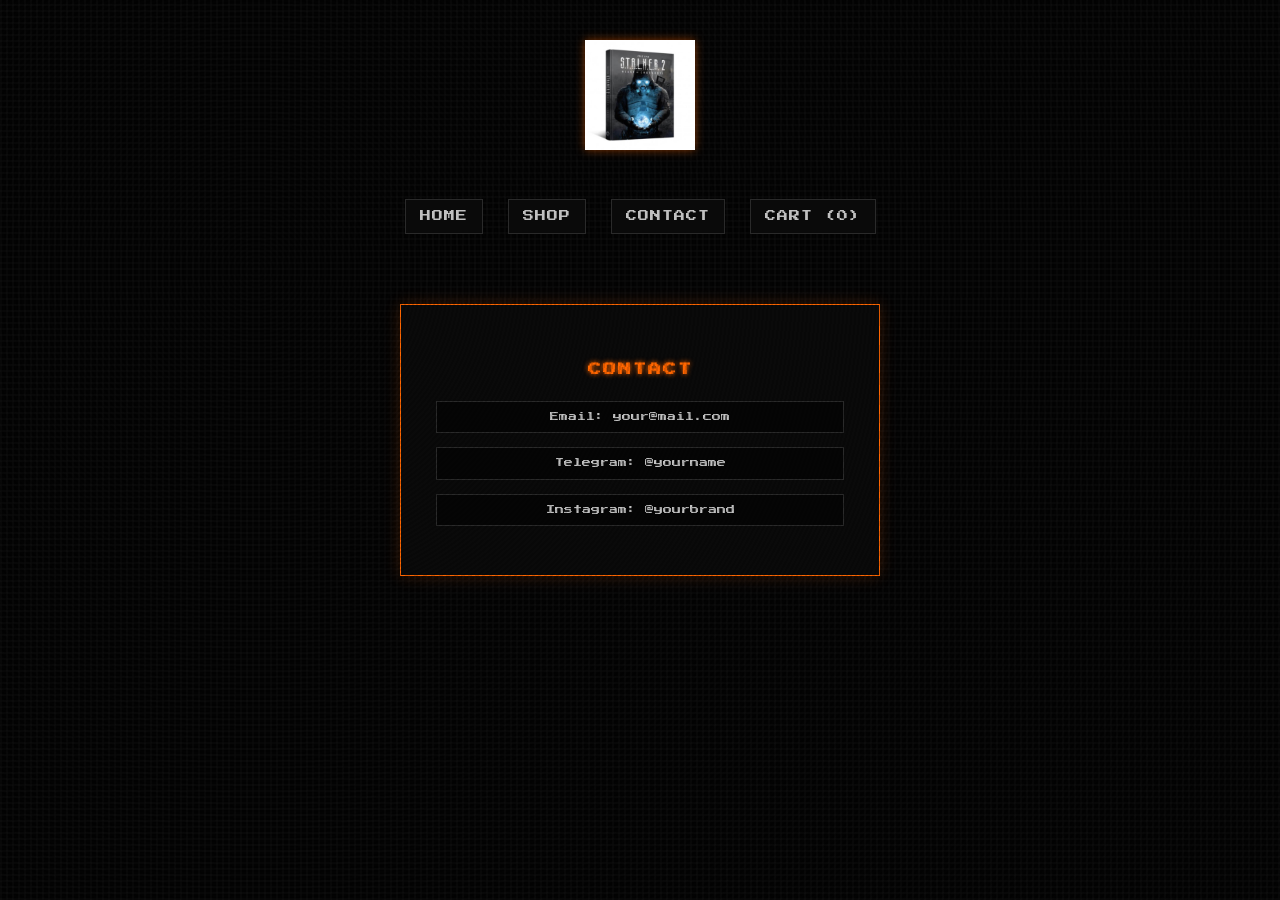
<file: contact.html>
<!DOCTYPE html>
<html lang="ru">
<head>
  <meta charset="UTF-8">
  <title>CONTACT</title>
  <link rel="stylesheet" href="style.css">
</head>
<body>
  <div class="logo">
  <img src="img/stalkercultlogo.jpg" alt="logo">
</div>

<div class="menu">
  <a href="indexhome.html">HOME</a>
  <a href="index.html">SHOP</a>
  <a href="contact.html">CONTACT</a>
  <a href="cart.html">CART (0)</a>
</div>

<div class="contact">
  <h1>CONTACT</h1>

  <p>Email: your@mail.com</p>
  <p>Telegram: @yourname</p>
  <p>Instagram: @yourbrand</p>
</div>

<script src="script.js"></script>
</body>
</html>
</file>
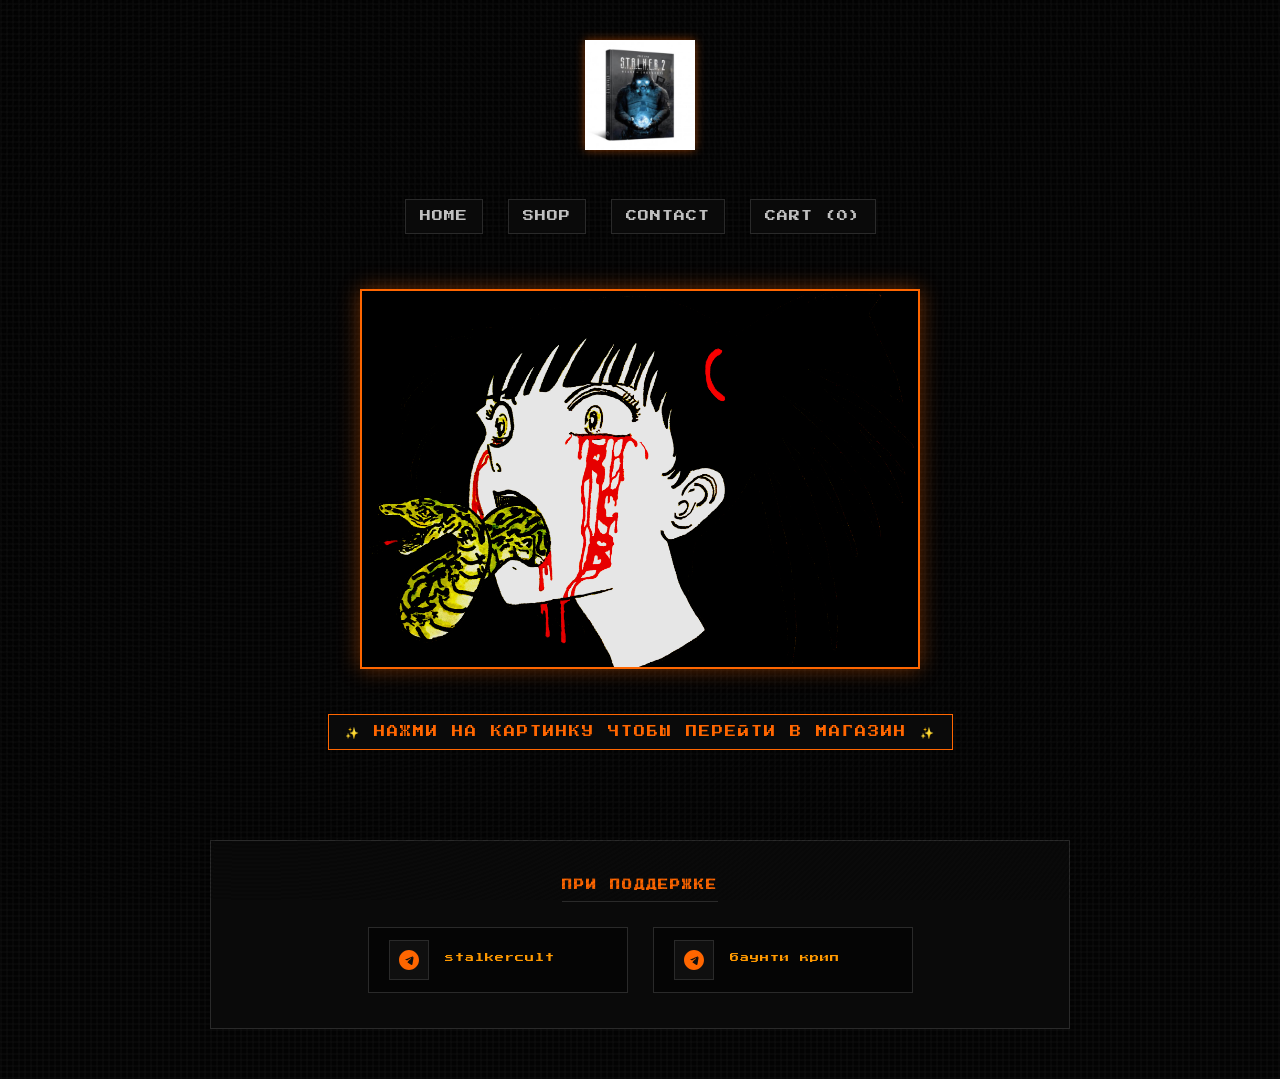
<file: indexhome.html>
<!DOCTYPE html>
<html lang="ru">
<head>
  <meta charset="UTF-8">
  <title>HOME - STALKER CULT</title>
  <link rel="stylesheet" href="style.css">
</head>
<body>

<div class="logo">
  <img src="img/stalkercultlogo.jpg" alt="logo">
</div>

<div class="menu">
  <a href="indexhome.html">HOME</a>
  <a href="index.html">SHOP</a>
  <a href="contact.html">CONTACT</a>
  <a href="cart.html">CART (0)</a>
</div>

<!-- 3D карточка с эффектами - кликабельна -->
<div class="hero-3d-container">
  <div class="hero-3d-card" id="heroCard" title="Нажмите чтобы перейти в магазин" onclick="window.location.href='index.html'">
    <div class="hero-3d-inner">
      <div class="hero-3d-front">
        <img src="img/RCBBloodTearslogoTransparent.jpg" alt="STALKER CULT" class="hero-image" onerror="this.src='https://placehold.co/800x600/0a0c0f/ffcc66?text=STALKER+CULT'">
        <div class="hero-glow"></div>
        <div class="hero-scan-line"></div>
      </div>
    </div>
    <div class="hero-particles">
      <div class="particle"></div>
      <div class="particle"></div>
      <div class="particle"></div>
      <div class="particle"></div>
      <div class="particle"></div>
      <div class="particle"></div>
      <div class="particle"></div>
      <div class="particle"></div>
    </div>
  </div>
  <div class="hero-text" style="margin-top: 20px;">
    <p style="color: #ff6600; font-size: 0.7rem;">✨ НАЖМИ НА КАРТИНКУ ЧТОБЫ ПЕРЕЙТИ В МАГАЗИН ✨</p>
  </div>
</div>

<!-- Блок поддержки -->
<div class="support-section">
  <div class="support-title">
    <h2>ПРИ ПОДДЕРЖКЕ</h2>
  </div>
  <div class="support-channels">
    <a href="https://t.me/stalkercult" target="_blank" class="support-card" id="tg-stalker">
      <div class="support-icon-large">
        <svg viewBox="0 0 24 24" width="48" height="48" fill="currentColor">
          <path d="M12 2C6.48 2 2 6.48 2 12s4.48 10 10 10 10-4.48 10-10S17.52 2 12 2zm4.64 6.8c-.15 1.58-.8 5.42-1.13 7.19-.14.75-.42 1-.68 1.03-.58.05-1.02-.38-1.58-.75-.88-.58-1.38-.94-2.23-1.5-.99-.65-.35-1.01.22-1.59.15-.15 2.71-2.48 2.76-2.69.01-.03.01-.14-.07-.2-.08-.06-.2-.04-.28-.02-.12.03-2.01 1.28-2.84 1.81-.27.18-.51.27-.73.27-.24 0-.7-.14-1.04-.25-.43-.14-.77-.22-.74-.47.02-.13.2-.26.55-.4 2.07-.9 3.46-1.5 4.16-1.78 1.98-.8 2.39-.94 2.66-.94.06 0 .16.01.23.07.06.05.09.13.08.2-.02.05-.11.57-.22 1.18z"/>
        </svg>
      </div>
      <div class="support-info">
        <div class="support-channel-name">stalkercult</div>
        <div class="support-channel-desc"></div>
      </div>
      <div class="support-arrow">→</div>
    </a>
    
    <a href="https://t.me/bountyvisual" target="_blank" class="support-card" id="tg-bounty">
      <div class="support-icon-large">
        <svg viewBox="0 0 24 24" width="48" height="48" fill="currentColor">
          <path d="M12 2C6.48 2 2 6.48 2 12s4.48 10 10 10 10-4.48 10-10S17.52 2 12 2zm4.64 6.8c-.15 1.58-.8 5.42-1.13 7.19-.14.75-.42 1-.68 1.03-.58.05-1.02-.38-1.58-.75-.88-.58-1.38-.94-2.23-1.5-.99-.65-.35-1.01.22-1.59.15-.15 2.71-2.48 2.76-2.69.01-.03.01-.14-.07-.2-.08-.06-.2-.04-.28-.02-.12.03-2.01 1.28-2.84 1.81-.27.18-.51.27-.73.27-.24 0-.7-.14-1.04-.25-.43-.14-.77-.22-.74-.47.02-.13.2-.26.55-.4 2.07-.9 3.46-1.5 4.16-1.78 1.98-.8 2.39-.94 2.66-.94.06 0 .16.01.23.07.06.05.09.13.08.2-.02.05-.11.57-.22 1.18z"/>
        </svg>
      </div>
      <div class="support-info">
        <div class="support-channel-name">баунти крип</div>
        <div class="support-channel-desc"></div>
      </div>
      <div class="support-arrow">→</div>
    </a>
  </div>
</div>

<script src="script.js"></script>
</body>
</html>
</file>
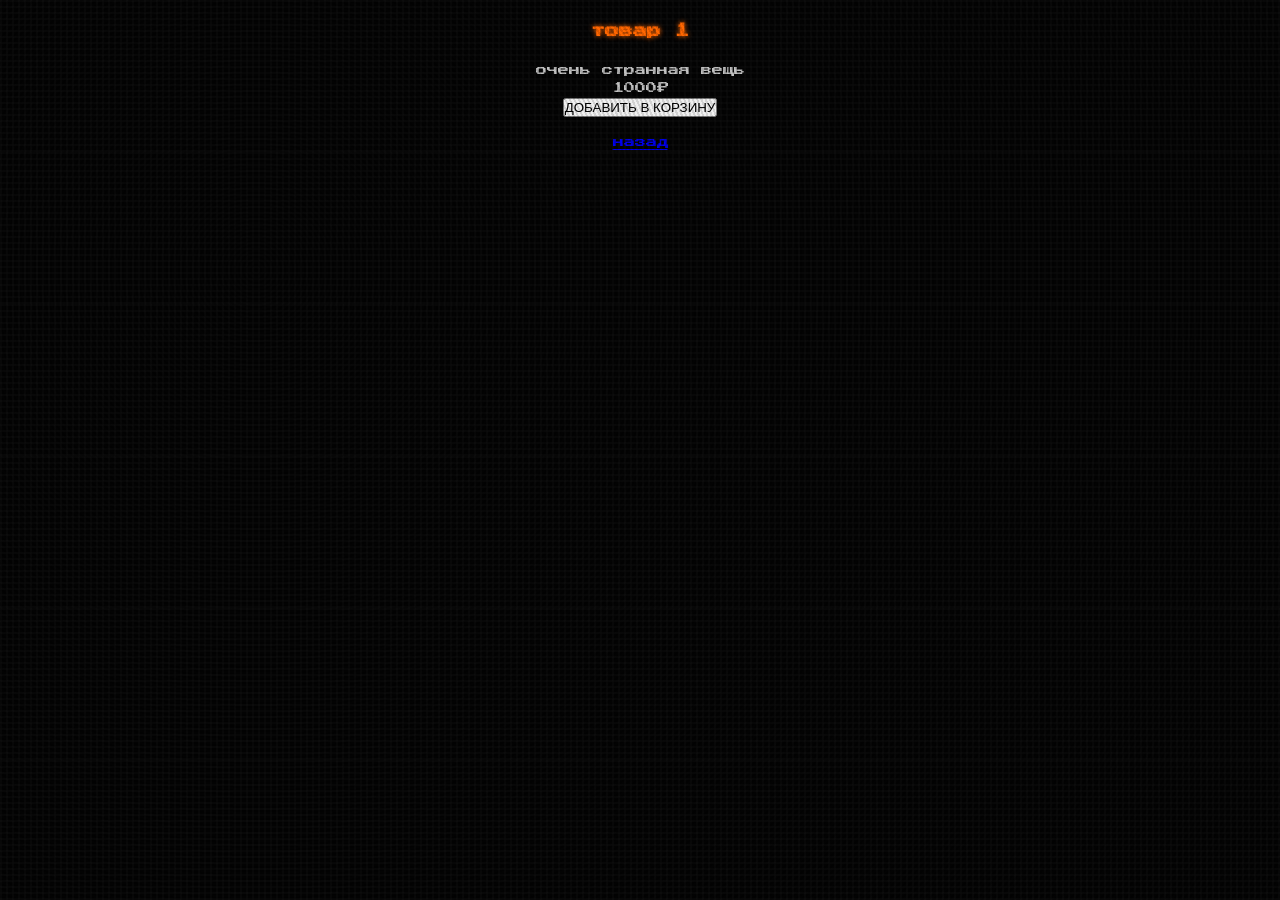
<file: product.html>
<!DOCTYPE html>
<html>
<head>
  <link rel="stylesheet" href="style.css">
</head>
<body>

<h1>товар 1</h1>
<p>очень странная вещь</p>
<p>1000₽</p>

<button onclick="addToCart()">добавить в корзину</button>

<br><br>
<a href="index.html">назад</a>

<script src="script.js"></script>

</body>
</html>
</file>
<file: style.css>
/* ===== ТЕМНЫЙ ПИКСЕЛЬНЫЙ СТИЛЬ С ОРАНЖЕВЫМ СВЕЧЕНИЕМ ===== */
@import url('https://fonts.googleapis.com/css2?family=Press+Start+2P&family=Silkscreen:wght@400;700&display=swap');

* {
  margin: 0;
  padding: 0;
  box-sizing: border-box;
}

body {
  background: #030303;
  background-image: 
    repeating-linear-gradient(0deg, rgba(20, 20, 20, 0.3) 0px, rgba(20, 20, 20, 0.3) 2px, transparent 2px, transparent 6px),
    repeating-linear-gradient(90deg, rgba(20, 20, 20, 0.3) 0px, rgba(20, 20, 20, 0.3) 2px, transparent 2px, transparent 6px);
  color: #c0c0c0;
  font-family: 'Press Start 2P', monospace;
  text-align: center;
  overflow-x: hidden;
  position: relative;
  font-size: 11px;
  line-height: 1.6;
}

/* ГРАНЖ-ТЕКСТУРА */
body::before {
  content: '';
  position: fixed;
  top: 0;
  left: 0;
  width: 100%;
  height: 100%;
  background: repeating-radial-gradient(circle at 20% 30%, rgba(0,0,0,0.3) 0px, rgba(0,0,0,0.3) 2px, transparent 2px, transparent 4px);
  pointer-events: none;
  z-index: 0;
  opacity: 0.4;
}

/* ===== АНИМАЦИИ ===== */
@keyframes fadeInUp {
  0% {
    opacity: 0;
    transform: translateY(20px);
  }
  100% {
    opacity: 1;
    transform: translateY(0);
  }
}

@keyframes fadeInScale {
  0% {
    opacity: 0;
    transform: scale(0.95);
  }
  100% {
    opacity: 1;
    transform: scale(1);
  }
}

@keyframes glitch {
  0%, 100% {
    transform: translate(0, 0);
    text-shadow: none;
  }
  96% {
    transform: translate(-1px, 0);
    text-shadow: -1px 0 #ff3300;
  }
  97% {
    transform: translate(1px, 0);
    text-shadow: 1px 0 #ff9900;
  }
  98% {
    transform: translate(0, 0);
  }
}

@keyframes blink {
  0%, 100% {
    opacity: 1;
  }
  50% {
    opacity: 0.6;
  }
}

@keyframes textGlow {
  0%, 100% {
    text-shadow: 0 0 3px #ff6600, 0 0 5px #ff6600;
  }
  50% {
    text-shadow: 0 0 10px #ff6600, 0 0 15px #ff6600, 0 0 20px rgba(255, 102, 0, 0.5);
  }
}

@keyframes borderPulse {
  0%, 100% {
    border-color: #ff6600;
    box-shadow: 0 0 5px rgba(255, 102, 0, 0.3);
  }
  50% {
    border-color: #ffaa44;
    box-shadow: 0 0 20px rgba(255, 102, 0, 0.8);
  }
}

@keyframes floatGlow {
  0%, 100% {
    filter: drop-shadow(0 0 5px rgba(255, 102, 0, 0.5)) drop-shadow(0 0 10px rgba(255, 102, 0, 0.3));
  }
  50% {
    filter: drop-shadow(0 0 15px rgba(255, 102, 0, 0.8)) drop-shadow(0 0 25px rgba(255, 102, 0, 0.5));
  }
}

@keyframes auraPulse {
  0%, 100% {
    box-shadow: 0 0 20px rgba(255, 102, 0, 0.4), inset 0 0 30px rgba(255, 102, 0, 0.1);
  }
  50% {
    box-shadow: 0 0 40px rgba(255, 102, 0, 0.8), inset 0 0 50px rgba(255, 102, 0, 0.3);
  }
}

/* ===== ЛОГО (БЕЗ РАМКИ) ===== */
.logo {
  position: relative;
  margin-top: 40px;
  animation: fadeInUp 0.6s ease-out;
}

.logo img {
  width: 110px;
  padding: 0;
  background: transparent;
  transition: all 0.3s;
  filter: drop-shadow(0 0 5px rgba(255, 102, 0, 0.5));
}

.logo img:hover {
  transform: scale(1.02);
  filter: drop-shadow(0 0 15px rgba(255, 102, 0, 0.8));
}

/* ===== МЕНЮ ===== */
.menu {
  margin: 45px 0 35px;
  display: flex;
  justify-content: center;
  gap: 25px;
  flex-wrap: wrap;
  position: relative;
  animation: fadeInUp 0.7s ease-out;
}

.menu a {
  color: #c0c0c0;
  text-decoration: none;
  font-size: 11px;
  text-transform: uppercase;
  padding: 8px 14px;
  position: relative;
  font-family: 'Press Start 2P', monospace;
  background: #0a0a0a;
  border: 1px solid #2a2a2a;
  transition: all 0.2s;
  letter-spacing: 1px;
}

.menu a::before {
  content: '[';
  position: absolute;
  left: -12px;
  opacity: 0;
  transition: all 0.2s;
  color: #ff6600;
}

.menu a::after {
  content: ']';
  position: absolute;
  right: -12px;
  opacity: 0;
  transition: all 0.2s;
  color: #ff6600;
}

.menu a:hover {
  color: #ff9900;
  background: #0f0f0f;
  border-color: #ff6600;
  transform: translateY(-2px);
  box-shadow: 0 0 10px rgba(255, 102, 0, 0.4);
}

.menu a:hover::before,
.menu a:hover::after {
  opacity: 1;
}

/* ===== HOME 3D КАРТОЧКА С КРУТЫМИ ЭФФЕКТАМИ (БЕЗ СКАНИРУЮЩЕЙ ЛИНИИ) ===== */
.hero-3d-container {
  margin: 30px auto;
  display: flex;
  flex-direction: column;
  align-items: center;
  justify-content: center;
  padding: 20px;
  animation: fadeInScale 0.8s ease-out;
  perspective: 1200px;
}

.hero-3d-card {
  position: relative;
  width: 560px;
  max-width: 85vw;
  height: 380px;
  cursor: pointer;
  transform-style: preserve-3d;
  transition: transform 0.4s cubic-bezier(0.2, 0.9, 0.4, 1.1);
}

.hero-3d-card:hover {
  transform: rotateX(5deg) rotateY(8deg) translateZ(20px);
}

.hero-3d-inner {
  position: relative;
  width: 100%;
  height: 100%;
  transition: all 0.4s cubic-bezier(0.2, 0.9, 0.4, 1.1);
  transform-style: preserve-3d;
  border-radius: 0px;
  background: #000;
  overflow: hidden;
  border: 2px solid #ff6600;
  box-shadow: 0 0 20px rgba(255, 102, 0, 0.4), inset 0 0 30px rgba(255, 102, 0, 0.1);
  animation: borderPulse 3s infinite;
}

.hero-3d-card:hover .hero-3d-inner {
  border-color: #ffaa44;
  box-shadow: 0 0 40px rgba(255, 102, 0, 0.8), inset 0 0 50px rgba(255, 102, 0, 0.3);
  animation: none;
}

.hero-3d-front {
  position: relative;
  width: 100%;
  height: 100%;
  overflow: hidden;
  background: #000;
  transform: translateZ(20px);
}

.hero-image {
  width: 100%;
  height: 100%;
  object-fit: cover;
  transition: transform 0.5s cubic-bezier(0.2, 0.9, 0.4, 1.1), filter 0.3s ease;
  filter: brightness(0.85) contrast(1.15) saturate(1.1);
  transform: scale(1);
}

.hero-3d-card:hover .hero-image {
  transform: scale(1.08);
  filter: brightness(0.95) contrast(1.2) saturate(1.2);
}

/* ГЛОУ ЭФФЕКТ */
.hero-glow {
  position: absolute;
  top: 0;
  left: 0;
  width: 100%;
  height: 100%;
  background: radial-gradient(circle at 50% 50%, rgba(255, 102, 0, 0.4), transparent 70%);
  pointer-events: none;
  opacity: 0;
  transition: opacity 0.4s ease;
  mix-blend-mode: overlay;
}

.hero-3d-card:hover .hero-glow {
  opacity: 1;
  animation: auraPulse 1.5s infinite;
}

/* АУРА ВОКРУГ КАРТИНКИ (вместо сканирующей линии) */
.hero-aura {
  position: absolute;
  top: -10px;
  left: -10px;
  right: -10px;
  bottom: -10px;
  background: radial-gradient(circle, rgba(255, 102, 0, 0.2), transparent 70%);
  pointer-events: none;
  opacity: 0;
  transition: opacity 0.4s ease;
  z-index: -1;
}

.hero-3d-card:hover .hero-aura {
  opacity: 1;
  animation: auraPulse 1s infinite;
}

/* ПАРТИКЛЫ ВОКРУГ КАРТОЧКИ */
.hero-particles {
  position: absolute;
  top: 0;
  left: 0;
  width: 100%;
  height: 100%;
  pointer-events: none;
  overflow: visible;
  z-index: 2;
}

.hero-particles .particle {
  position: absolute;
  width: 4px;
  height: 4px;
  background: #ff6600;
  border-radius: 50%;
  opacity: 0;
  box-shadow: 0 0 6px #ff6600, 0 0 10px rgba(255, 102, 0, 0.5);
  animation: particleFloat 2s ease-in-out infinite;
}

.hero-particles .particle:nth-child(1) { top: 15%; left: 5%; animation-delay: 0s; width: 3px; height: 3px; }
.hero-particles .particle:nth-child(2) { top: 85%; left: 92%; animation-delay: 0.3s; width: 5px; height: 5px; }
.hero-particles .particle:nth-child(3) { top: 40%; left: 98%; animation-delay: 0.6s; width: 2px; height: 2px; }
.hero-particles .particle:nth-child(4) { top: 75%; left: 8%; animation-delay: 0.9s; width: 4px; height: 4px; }
.hero-particles .particle:nth-child(5) { top: 25%; left: 88%; animation-delay: 1.2s; width: 3px; height: 3px; }
.hero-particles .particle:nth-child(6) { top: 55%; left: 2%; animation-delay: 1.5s; width: 6px; height: 6px; }
.hero-particles .particle:nth-child(7) { top: 90%; left: 45%; animation-delay: 1.8s; width: 2px; height: 2px; }
.hero-particles .particle:nth-child(8) { top: 10%; left: 70%; animation-delay: 2.1s; width: 4px; height: 4px; }

@keyframes particleFloat {
  0% {
    opacity: 0;
    transform: translateY(0) scale(1);
  }
  20% {
    opacity: 0.9;
    transform: translateY(-10px) scale(1.2);
  }
  80% {
    opacity: 0.5;
    transform: translateY(-30px) scale(0.8);
  }
  100% {
    opacity: 0;
    transform: translateY(-50px) scale(0.5);
  }
}

/* ОГНИ ПО КРАЯМ */
.hero-3d-card::before {
  content: '';
  position: absolute;
  top: -2px;
  left: -2px;
  right: -2px;
  bottom: -2px;
  background: linear-gradient(45deg, 
    #ff6600, #ff3300, #ff6600, #ff9900, #ff6600);
  background-size: 400% 400%;
  z-index: -1;
  filter: blur(8px);
  opacity: 0;
  transition: opacity 0.4s ease;
  animation: borderRotate 4s linear infinite;
}

.hero-3d-card:hover::before {
  opacity: 0.6;
}

@keyframes borderRotate {
  0% {
    background-position: 0% 50%;
  }
  50% {
    background-position: 100% 50%;
  }
  100% {
    background-position: 0% 50%;
  }
}

/* ТЕКСТ ПОД КАРТОЧКОЙ */
.hero-text p {
  font-size: 9px;
  letter-spacing: 2px;
  color: #ff6600;
  text-transform: uppercase;
  margin-top: 25px;
  font-family: 'Press Start 2P', monospace;
  background: #0a0a0a;
  border: 1px solid #ff6600;
  padding: 8px 16px;
  display: inline-block;
  animation: textGlow 2s infinite;
  position: relative;
  z-index: 10;
  backdrop-filter: blur(4px);
  transition: all 0.3s;
}

.hero-text p:hover {
  transform: scale(1.05);
  letter-spacing: 3px;
}

/* ===== ТОВАРЫ ===== */
.products {
  display: flex;
  justify-content: center;
  gap: 40px;
  flex-wrap: wrap;
  padding: 40px 30px 80px;
  max-width: 1400px;
  margin: 0 auto;
}

.card {
  position: relative;
  width: 320px;
  background: #0a0a0a;
  overflow: hidden;
  transition: all 0.25s ease;
  cursor: pointer;
  border: 1px solid #2a2a2a;
  border-bottom: 2px solid #ff6600;
  animation: fadeInUp 0.6s ease-out;
  transform: translateZ(0);
}

.card::before {
  content: '';
  position: absolute;
  top: 0;
  left: 0;
  width: 100%;
  height: 100%;
  background: linear-gradient(135deg, rgba(255, 102, 0, 0.08), transparent);
  pointer-events: none;
  z-index: 1;
}

.card:hover {
  transform: translateY(-4px);
  border-color: #ff6600;
  border-bottom-width: 3px;
  box-shadow: 0 8px 20px rgba(0, 0, 0, 0.5), 0 0 12px rgba(255, 102, 0, 0.3);
}

.card-img {
  width: 100%;
  overflow: hidden;
  background: #000;
  position: relative;
  border-bottom: 1px solid #2a2a2a;
}

.card-img img {
  width: 100%;
  display: block;
  transition: transform 0.3s ease;
  transform: translateZ(0);
}

.card:hover .card-img img {
  transform: scale(1.02);
}

.card-info {
  padding: 16px 16px 20px;
  text-align: center;
  position: relative;
  background: #0a0a0a;
}

.card-info p {
  font-size: 9px;
  font-weight: normal;
  letter-spacing: 1px;
  margin-bottom: 8px;
  color: #d4d4d4;
  font-family: 'Press Start 2P', monospace;
  text-transform: uppercase;
  line-height: 1.4;
}

.card-info span {
  font-size: 13px;
  font-weight: bold;
  color: #ff9900;
  display: block;
  margin: 8px 0;
  font-family: 'Press Start 2P', monospace;
  text-shadow: 0 0 3px #ff6600;
}

.buy-button {
  margin-top: 12px;
  padding: 8px 0;
  width: 100%;
  background: #0f0f0f;
  border: 1px solid #ff6600;
  font-size: 9px;
  text-transform: uppercase;
  letter-spacing: 2px;
  color: #ff9900;
  cursor: pointer;
  transition: all 0.2s ease;
  font-family: 'Press Start 2P', monospace;
  position: relative;
}

.buy-button:hover {
  background: #ff6600;
  color: #0a0a0a;
  border-color: #ff9900;
  transform: scale(0.98);
  box-shadow: 0 0 15px rgba(255, 102, 0, 0.5);
}

/* ===== МОДАЛЬНОЕ ОКНО ===== */
.modal {
  display: none;
  position: fixed;
  top: 0;
  left: 0;
  width: 100%;
  height: 100%;
  background: rgba(0, 0, 0, 0.96);
  justify-content: center;
  align-items: center;
  z-index: 1000;
}

.modal-content {
  background: #0a0a0a;
  padding: 20px;
  max-width: 400px;
  width: 90%;
  text-align: center;
  border: 2px solid #ff6600;
  position: relative;
  box-shadow: 0 0 25px rgba(255, 102, 0, 0.4);
}

.modal-content img {
  width: 100%;
  margin-bottom: 16px;
  border: 1px solid #ff6600;
}

.close {
  position: absolute;
  top: 8px;
  right: 12px;
  font-size: 24px;
  cursor: pointer;
  color: #ff6600;
  transition: 0.2s;
  font-family: monospace;
  font-weight: bold;
}

.close:hover {
  color: #ff9900;
  transform: scale(1.1);
}

/* ===== ВЫБОР РАЗМЕРА ===== */
.size-selector {
  margin: 16px 0;
  text-align: center;
}

.size-selector label {
  display: block;
  margin-bottom: 10px;
  font-size: 8px;
  letter-spacing: 2px;
  color: #ff6600;
  font-family: 'Press Start 2P', monospace;
}

.size-buttons {
  display: flex;
  justify-content: center;
  gap: 12px;
  margin: 12px 0;
  flex-wrap: wrap;
}

.size-option {
  width: 50px;
  padding: 8px 0;
  background: #0f0f0f;
  border: 1px solid #ff6600;
  color: #c0c0c0;
  font-size: 11px;
  cursor: pointer;
  transition: all 0.2s;
  font-family: 'Press Start 2P', monospace;
}

.size-option:hover {
  background: #1a1a1a;
  border-color: #ff9900;
  transform: scale(1.02);
  box-shadow: 0 0 8px rgba(255, 102, 0, 0.4);
  color: #ff9900;
}

.size-option.selected {
  background: #ff6600;
  border-color: #ff9900;
  color: #0a0a0a;
  box-shadow: 0 0 12px rgba(255, 102, 0, 0.5);
}

.size-chart {
  margin-top: 10px;
  padding: 8px;
  background: #050505;
  font-size: 7px;
  font-family: monospace;
  border: 1px solid #2a2a2a;
}

.add-to-cart-btn {
  width: 100%;
  padding: 10px;
  background: #0f0f0f;
  border: 1px solid #ff6600;
  font-size: 9px;
  color: #ff9900;
  cursor: pointer;
  transition: all 0.2s;
  margin-top: 10px;
  font-family: 'Press Start 2P', monospace;
  text-transform: uppercase;
}

.add-to-cart-btn:hover {
  background: #ff6600;
  color: #0a0a0a;
  border-color: #ff9900;
  box-shadow: 0 0 12px rgba(255, 102, 0, 0.5);
}

/* ===== КОРЗИНА ===== */
#cart {
  display: flex;
  flex-direction: column;
  align-items: center;
  gap: 16px;
  max-width: 680px;
  margin: 30px auto;
  animation: fadeInUp 0.6s ease-out;
  padding: 0 20px;
}

.cart-item {
  background: #0a0a0a;
  width: 100%;
  display: flex;
  align-items: center;
  gap: 16px;
  padding: 12px 16px;
  border: 1px solid #2a2a2a;
  border-left: 4px solid #ff6600;
  transition: all 0.2s;
}

.cart-item:hover {
  transform: translateX(3px);
  background: #0f0f0f;
  border-left-width: 6px;
  border-left-color: #ff9900;
}

.cart-item-img {
  width: 55px;
  height: 55px;
  object-fit: cover;
  background: #000;
  border: 1px solid #2a2a2a;
}

.cart-item-info {
  flex: 1;
  text-align: left;
}

.cart-item-info h4 {
  margin: 0 0 5px;
  font-size: 9px;
  font-family: 'Press Start 2P', monospace;
  color: #d4d4d4;
  line-height: 1.3;
}

.cart-item-price {
  color: #ff9900;
  font-weight: bold;
  font-family: 'Press Start 2P', monospace;
  font-size: 10px;
}

.cart-item-size {
  font-size: 7px;
  color: #ff9966;
  margin-top: 4px;
  display: inline-block;
  background: rgba(255, 102, 0, 0.15);
  padding: 2px 6px;
  font-family: monospace;
}

.cart-item-remove {
  background: transparent;
  border: 1px solid #2a2a2a;
  padding: 5px 12px;
  color: #8a8a8a;
  cursor: pointer;
  transition: 0.2s;
  font-family: monospace;
  font-size: 8px;
}

.cart-item-remove:hover {
  background: #2a1a0a;
  border-color: #ff6600;
  color: #ff9966;
}

.cart-total {
  font-size: 13px;
  font-weight: bold;
  color: #ff9900;
  margin: 18px 0;
  text-align: center;
  font-family: 'Press Start 2P', monospace;
  border-top: 1px solid #2a2a2a;
  padding-top: 18px;
}

.clear-cart {
  background: transparent;
  margin-top: 10px;
  padding: 8px 20px;
  border: 1px solid #2a2a2a;
  color: #8a8a8a;
  cursor: pointer;
  transition: 0.2s;
  font-family: 'Press Start 2P', monospace;
  font-size: 9px;
}

.clear-cart:hover {
  background: #2a1a0a;
  border-color: #ff6600;
  color: #ff9966;
}

.cart-empty {
  font-size: 10px;
  opacity: 0.7;
  margin: 60px;
  font-family: 'Press Start 2P', monospace;
  border: 1px solid #2a2a2a;
  padding: 30px;
  background: #0a0a0a;
}

.back-link {
  display: inline-block;
  margin: 40px auto;
  color: #ff6600;
  text-decoration: none;
  border-bottom: 1px dashed #ff6600;
  transition: 0.2s;
  font-family: monospace;
  font-size: 9px;
}

.back-link:hover {
  color: #ff9900;
  letter-spacing: 1px;
}

/* ===== CONTACT ===== */
.contact {
  margin-top: 70px;
  text-align: center;
  background: #0a0a0a;
  max-width: 480px;
  margin-left: auto;
  margin-right: auto;
  padding: 35px;
  border: 1px solid #ff6600;
  animation: fadeInUp 0.8s ease-out;
  box-shadow: 0 0 15px rgba(255, 102, 0, 0.2);
}

.contact h1 {
  margin-bottom: 20px;
  font-size: 13px;
  font-family: 'Press Start 2P', monospace;
  color: #ff6600;
  letter-spacing: 2px;
  animation: textGlow 2s infinite;
}

.contact p {
  font-size: 9px;
  margin: 14px 0;
  transition: 0.2s;
  font-family: 'Press Start 2P', monospace;
  border: 1px solid #2a2a2a;
  padding: 8px;
  background: #050505;
}

.contact p:hover {
  transform: translateX(4px);
  color: #ff9900;
  border-color: #ff6600;
}

/* ===== БЛОК ПОДДЕРЖКИ ===== */
.support-section {
  margin: 70px auto 50px;
  padding: 35px 20px;
  max-width: 860px;
  background: #0a0a0a;
  border: 1px solid #2a2a2a;
  animation: fadeInUp 0.7s ease-out;
}

.support-title h2 {
  font-size: 10px;
  letter-spacing: 2px;
  color: #ff6600;
  margin: 0 0 25px 0;
  font-family: 'Press Start 2P', monospace;
  border-bottom: 1px solid #2a2a2a;
  display: inline-block;
  padding-bottom: 8px;
}

.support-channels {
  display: flex;
  flex-wrap: wrap;
  justify-content: center;
  gap: 25px;
}

.support-card {
  display: flex;
  align-items: center;
  gap: 16px;
  background: #050505;
  padding: 12px 20px;
  text-decoration: none;
  color: #c0c0c0;
  transition: all 0.2s;
  border: 1px solid #2a2a2a;
  min-width: 260px;
}

.support-card:hover {
  transform: translateY(-2px);
  border-color: #ff6600;
  background: #0f0f0f;
  box-shadow: 0 0 12px rgba(255, 102, 0, 0.3);
}

.support-icon-large {
  width: 40px;
  height: 40px;
  background: #0f0f0f;
  display: flex;
  align-items: center;
  justify-content: center;
  transition: all 0.2s;
  border: 1px solid #2a2a2a;
}

.support-card:hover .support-icon-large {
  background: #ff6600;
  transform: rotate(360deg);
}

.support-icon-large svg {
  width: 24px;
  height: 24px;
  fill: #ff6600;
  transition: fill 0.2s;
}

.support-card:hover .support-icon-large svg {
  fill: #0a0a0a;
}

.support-info {
  flex: 1;
  text-align: left;
}

.support-channel-name {
  font-size: 9px;
  letter-spacing: 1px;
  margin-bottom: 3px;
  color: #ff9900;
  font-family: 'Press Start 2P', monospace;
}

.support-channel-desc {
  font-size: 7px;
  opacity: 0.6;
  font-family: monospace;
}

.support-arrow {
  font-size: 12px;
  opacity: 0;
  transform: translateX(-4px);
  transition: all 0.2s;
  color: #ff6600;
}

.support-card:hover .support-arrow {
  opacity: 1;
  transform: translateX(0);
}

/* ===== ЧАСТИЦЫ ===== */
.particle {
  position: fixed;
  width: 2px;
  height: 2px;
  background: #ff6600;
  opacity: 0;
  pointer-events: none;
  z-index: 0;
  animation: floatParticle 12s linear infinite;
}

@keyframes floatParticle {
  0% {
    transform: translateY(100vh);
    opacity: 0;
  }
  10% {
    opacity: 0.4;
  }
  80% {
    opacity: 0.2;
  }
  100% {
    transform: translateY(-20vh);
    opacity: 0;
  }
}

/* ===== СТИЛИ ДЛЯ ФОРМЫ ОФОРМЛЕНИЯ ===== */
.checkout-container {
  max-width: 600px;
  margin: 30px auto;
  background: #0a0a0a;
  border: 2px solid #ff6600;
  padding: 30px;
  animation: fadeInUp 0.6s ease-out;
  box-shadow: 0 0 20px rgba(255, 102, 0, 0.3);
}

.checkout-container h2 {
  font-size: 14px;
  color: #ff6600;
  margin-bottom: 25px;
  text-align: center;
  font-family: 'Press Start 2P', monospace;
  animation: textGlow 2s infinite;
}

.form-group {
  margin-bottom: 20px;
  text-align: left;
}

.form-group label {
  display: block;
  margin-bottom: 8px;
  font-size: 9px;
  color: #ff6600;
  font-family: 'Press Start 2P', monospace;
  letter-spacing: 1px;
}

.form-group input,
.form-group select,
.form-group textarea {
  width: 100%;
  padding: 10px;
  background: #050505;
  border: 1px solid #2a2a2a;
  color: #c0c0c0;
  font-family: 'Courier Prime', monospace;
  font-size: 11px;
  transition: all 0.2s;
}

.form-group input:focus,
.form-group select:focus,
.form-group textarea:focus {
  outline: none;
  border-color: #ff6600;
  box-shadow: 0 0 10px rgba(255, 102, 0, 0.3);
}

.form-group input:hover,
.form-group select:hover,
.form-group textarea:hover {
  border-color: #ff6600;
}

.delivery-cost,
.total-final {
  display: flex;
  justify-content: space-between;
  align-items: center;
  padding: 15px;
  background: #050505;
  margin: 15px 0;
  border-left: 3px solid #ff6600;
  font-family: 'Press Start 2P', monospace;
  font-size: 10px;
}

.delivery-cost span:first-child,
.total-final span:first-child {
  color: #c0c0c0;
}

.delivery-cost span:last-child,
.total-final span:last-child {
  color: #ff9900;
  font-size: 12px;
  text-shadow: 0 0 5px #ff6600;
}

.agreement {
  margin: 25px 0;
  padding: 15px;
  background: #050505;
  border: 1px solid #2a2a2a;
}

.checkbox-label {
  display: flex;
  align-items: flex-start;
  gap: 10px;
  cursor: pointer;
  font-size: 8px;
  font-family: 'Courier Prime', monospace;
  color: #c0c0c0;
  line-height: 1.4;
}

.checkbox-label input {
  width: 16px;
  height: 16px;
  margin-top: 2px;
  cursor: pointer;
  accent-color: #ff6600;
}

.checkbox-label a {
  color: #ff6600;
  text-decoration: none;
  border-bottom: 1px dashed #ff6600;
}

.checkbox-label a:hover {
  color: #ff9900;
}

.form-actions {
  display: flex;
  gap: 15px;
  margin-top: 25px;
}

.submit-order-btn,
.back-to-cart-btn {
  flex: 1;
  padding: 12px;
  font-family: 'Press Start 2P', monospace;
  font-size: 9px;
  text-transform: uppercase;
  cursor: pointer;
  transition: all 0.2s;
  border: none;
}

.submit-order-btn {
  background: #ff6600;
  color: #0a0a0a;
  border: 1px solid #ff9900;
}

.submit-order-btn:hover {
  background: #ff8800;
  transform: scale(0.98);
  box-shadow: 0 0 15px rgba(255, 102, 0, 0.5);
}

.submit-order-btn:disabled {
  opacity: 0.5;
  cursor: not-allowed;
}

.back-to-cart-btn {
  background: transparent;
  color: #ff6600;
  border: 1px solid #ff6600;
}

.back-to-cart-btn:hover {
  background: #2a1a0a;
  transform: scale(0.98);
}

.cart-actions {
  display: flex;
  gap: 15px;
  margin-top: 20px;
  justify-content: center;
}

.checkout-btn {
  background: #ff6600;
  color: #0a0a0a;
  border: 1px solid #ff9900;
  padding: 12px 24px;
  font-family: 'Press Start 2P', monospace;
  font-size: 9px;
  text-transform: uppercase;
  cursor: pointer;
  transition: all 0.2s;
}

.checkout-btn:hover {
  background: #ff8800;
  transform: scale(0.98);
  box-shadow: 0 0 15px rgba(255, 102, 0, 0.5);
}

/* ===== МОДАЛЬНОЕ ОКНО ПОЛИТИКИ ===== */
#privacy-modal .modal-content {
  max-width: 500px;
  text-align: left;
}

.privacy-text {
  max-height: 400px;
  overflow-y: auto;
  padding: 15px;
  margin: 15px 0;
  background: #050505;
  border: 1px solid #2a2a2a;
  font-size: 9px;
  font-family: 'Courier Prime', monospace;
  line-height: 1.6;
}

.privacy-text p {
  margin: 10px 0;
}

.close-privacy-btn {
  background: #ff6600;
  color: #0a0a0a;
  border: none;
  padding: 10px 20px;
  font-family: 'Press Start 2P', monospace;
  font-size: 9px;
  cursor: pointer;
  margin-top: 10px;
  width: 100%;
}

.close-privacy-btn:hover {
  background: #ff8800;
}

/* ===== АДАПТИВ ===== */
@media (max-width: 768px) {
  .card {
    width: 280px;
  }
  .products {
    gap: 25px;
  }
  .hero-3d-card {
    width: 90vw;
    height: 55vw;
  }
  .support-card {
    flex-direction: column;
    text-align: center;
    min-width: auto;
    width: 100%;
  }
  .support-info {
    text-align: center;
  }
  .support-arrow {
    display: none;
  }
  .menu a {
    font-size: 9px;
    padding: 6px 12px;
  }
}

/* ===== ДОПОЛНИТЕЛЬНЫЕ ЭЛЕМЕНТЫ ===== */
h1 {
  font-family: 'Press Start 2P', monospace;
  font-size: 14px;
  color: #ff6600;
  text-shadow: 0 0 5px #ff6600;
  margin: 20px 0;
  animation: textGlow 2s infinite;
}

button, .buy-button, .add-to-cart-btn, .clear-cart {
  cursor: pointer;
  text-transform: uppercase;
}

button:active, .buy-button:active {
  transform: scale(0.98);
}
</file>
